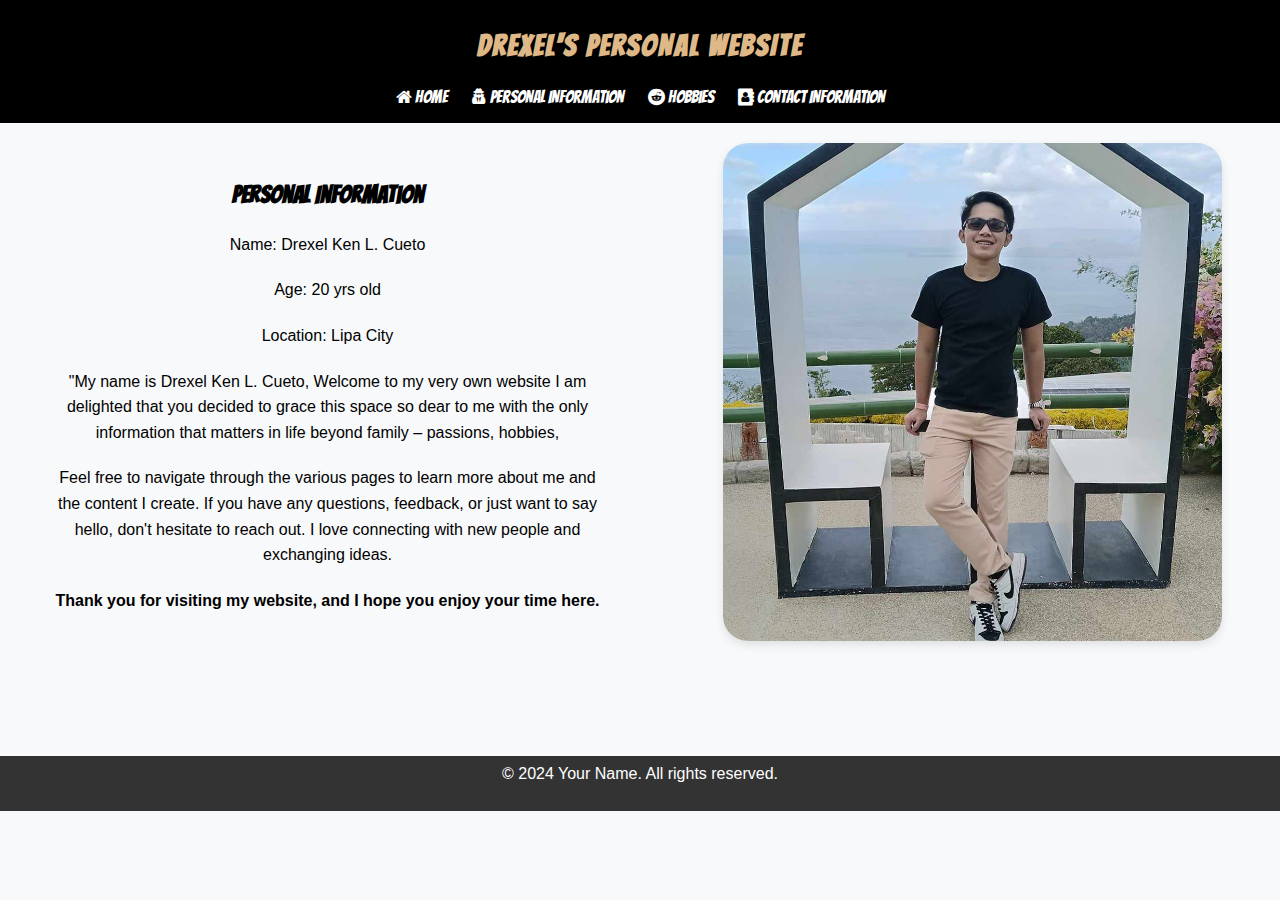
<file: index.html>
<!DOCTYPE html>
<html lang="en">
<head>
    <meta charset="UTF-8">
    <meta name="viewport" content="width=device-width, initial-scale=1.0">
    <link rel="stylesheet" href="style.css">
    <link href='https://fonts.googleapis.com/css?family=Bangers' rel='stylesheet'>
    <link rel="stylesheet" href="https://cdnjs.cloudflare.com/ajax/libs/font-awesome/4.7.0/css/font-awesome.min.css">
    <title>Document</title>
</head>
<body>
    <header>
        <h1>Drexel's Personal Website</h1>
    </header>

    <div class="navbar">
  <a href="home.html"><i class="fa fa-home" aria-hidden="true"></i> Home</a>
  <a class="active" href="index.html"><i class="fa fa-user-secret" aria-hidden="true"></i> Personal Information</a>
  <a href="hobbies.html"><i class="fa fa-reddit" aria-hidden="true"></i> Hobbies</a>
  <a href="contact.html"><i class="fa fa-address-book" aria-hidden="true"></i> Contact Information</a>
</div>

    <div class="container">
        <div class="section-column">
            <section>
                <h2>Personal Information</h2>
                    <li><p>Name: Drexel Ken L. Cueto</p></li>
                    <li><p>Age: 20 yrs old</p></li>
                    <li><p>Location: Lipa City</p></li>
                <p>"My name is Drexel Ken L. Cueto, Welcome to my very own website I am delighted that you decided to grace this space so dear to me with the only information that matters in life beyond family – passions, hobbies, </p>
                 <p>Feel free to navigate through the various pages to learn more about me and the content I create. If you have any questions, feedback, or just want to say hello, don't hesitate to reach out. I love connecting with new people and exchanging ideas.</p>
                 <p><strong>Thank you for visiting my website, and I hope you enjoy your time here. </strong></p>              
              </section>
        </div>
        <div class="picture-column">
          <img src="drex.jpg" alt="Your Image">
        </div>
      </div>

    
         

</body>
<footer>
    <p>&copy; 2024 Your Name. All rights reserved.</p>
</footer>
</html>
</file>
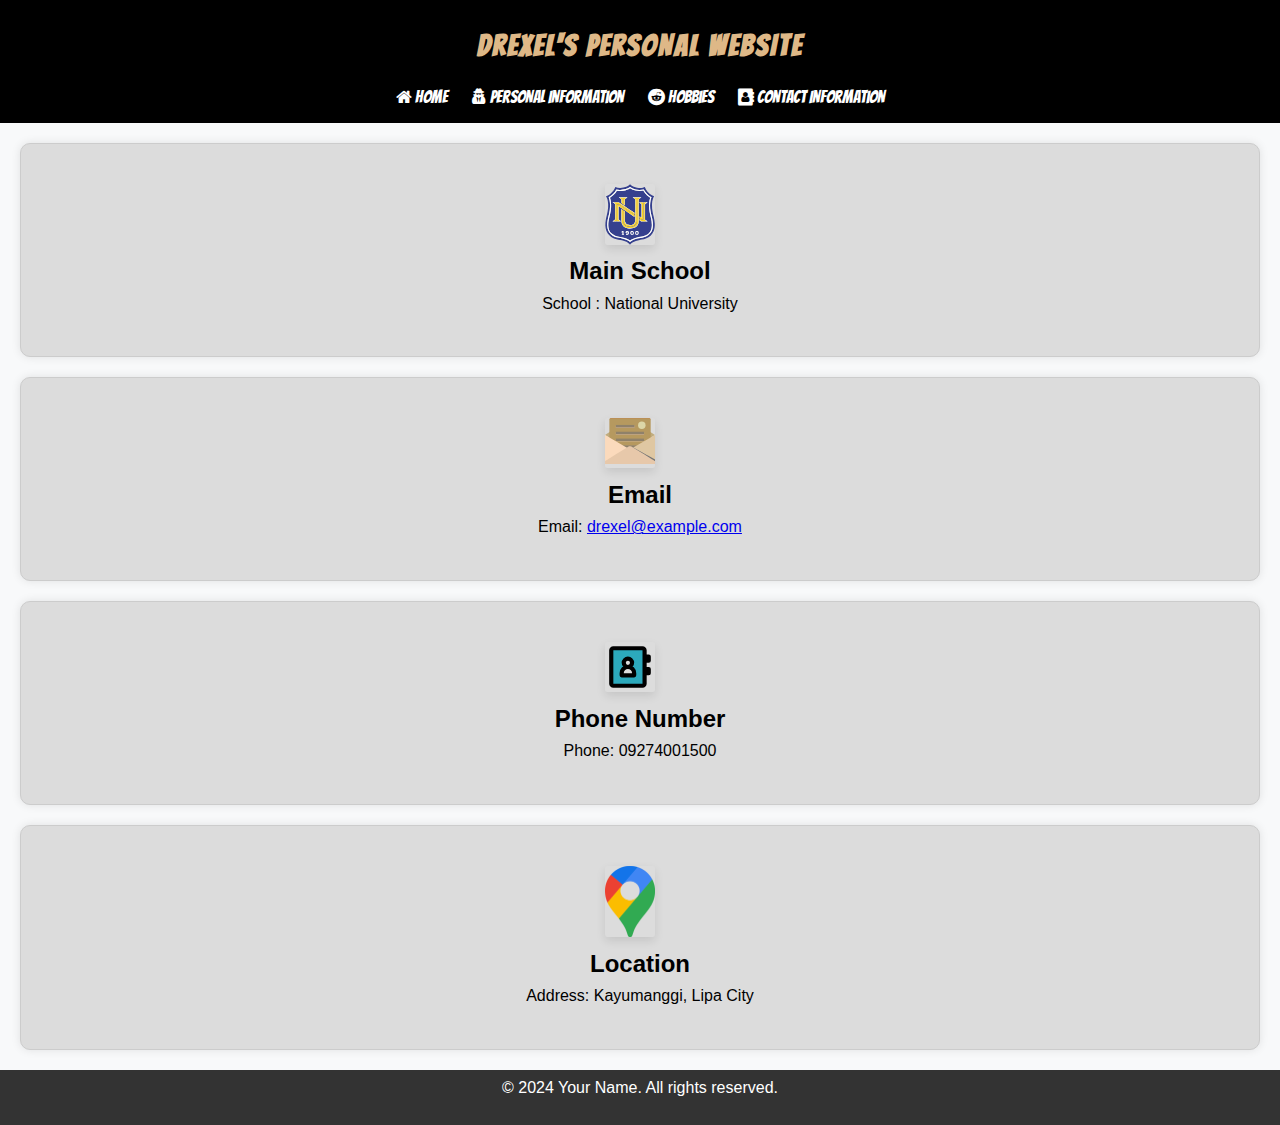
<file: contact.html>
<!DOCTYPE html>
<html lang="en">
<head>
    <meta charset="UTF-8">
    <meta name="viewport" content="width=device-width, initial-scale=1.0">
    <title>Contact Info</title>
    <link rel="stylesheet" href="https://cdnjs.cloudflare.com/ajax/libs/font-awesome/4.7.0/css/font-awesome.min.css">
    <link rel="stylesheet" href="style.css">
    <link href='https://fonts.googleapis.com/css?family=Bangers' rel='stylesheet'>
</head>
<body>
    <header>
        <h1>Drexel's Personal Website</h1>
    </header>

    <div class="navbar">
        <a href="home.html"><i class="fa fa-home" aria-hidden="true"></i> Home</a>
        <a class="active" href="index.html"><i class="fa fa-user-secret" aria-hidden="true"></i> Personal Information</a>
        <a href="hobbies.html"><i class="fa fa-reddit" aria-hidden="true"></i> Hobbies</a>
        <a href="contact.html"><i class="fa fa-address-book" aria-hidden="true"></i> Contact Information</a>
      </div>

    <main class="contact-container">
        <section class="contact-info">
            <img src="NU_shield.svg" alt="" width="50" height="50">
            <h2>Main School</h2>
            <p>School : National University</p>
        </section>
    </main>

    <main class="contact-container">
        <section class="contact-info">
            <img src="email.svg" alt="" width="50" height="50">
            <h2>Email</h2>
            <p>Email: <a href="mailto:drexel@example.com">drexel@example.com</a></p>
        </section>
    </main>

    <main class="contact-container">
        <section class="contact-info">
            <img src="contact-book-svgrepo-com.svg" alt="" width="50" height="50">
            <h2>Phone Number</h2>
            <p>Phone: 09274001500</p>
            
        </section>
    </main>

    <main class="contact-container">
        <section class="contact-info">
            <img src="location.png" alt="" width="50" height="50">
            <h2>Location</h2>
            <p>Address: Kayumanggi, Lipa City</p>
        </section>
    </main>

    <footer>
        <p>&copy; 2024 Your Name. All rights reserved.</p>
    </footer>
</body>
</html>
</file>
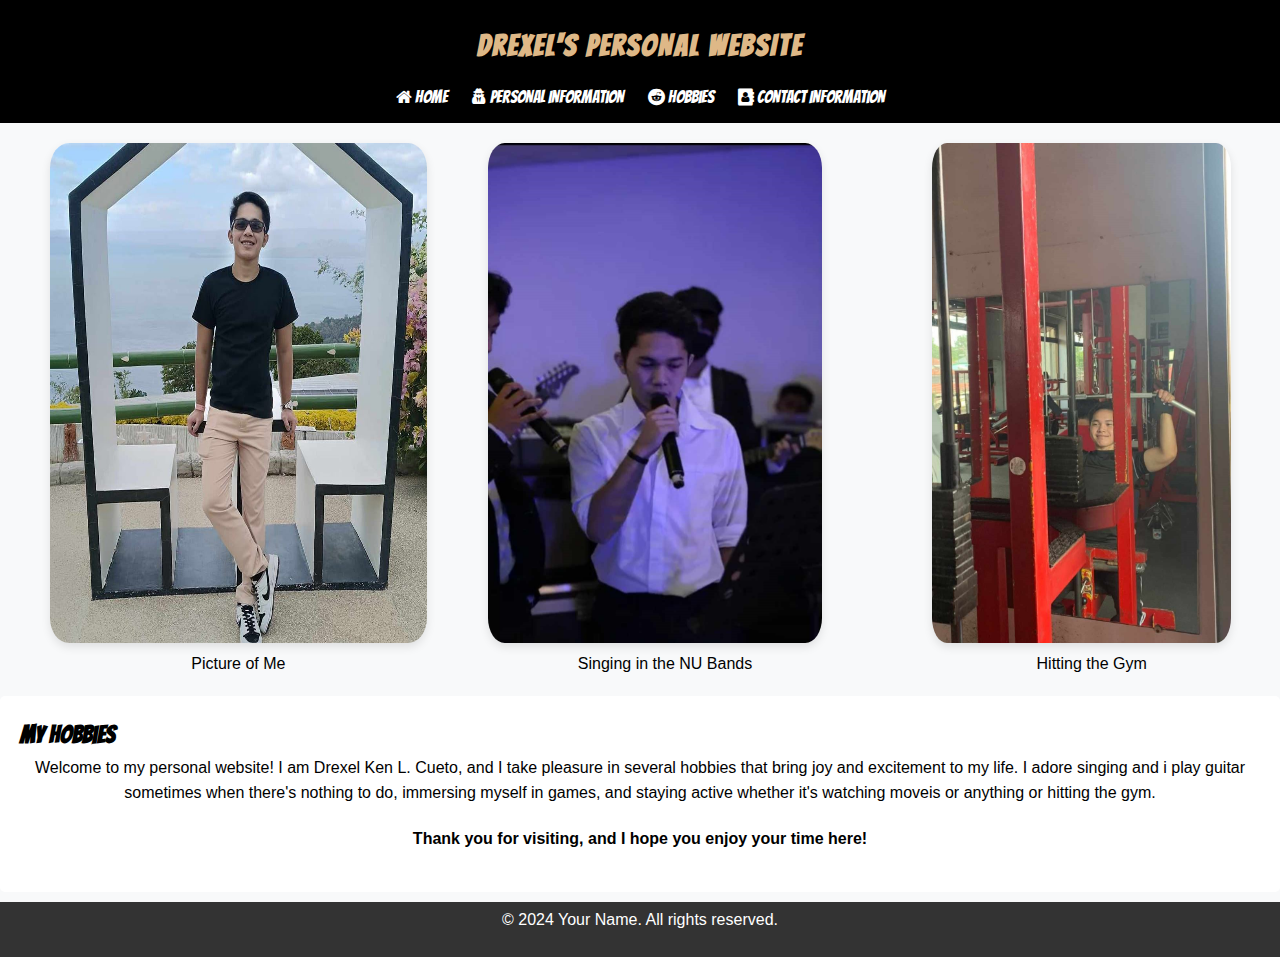
<file: hobbies.html>
<!DOCTYPE html>
<html lang="en">
<head>
    <meta charset="UTF-8">
    <meta name="viewport" content="width=device-width, initial-scale=1.0">
    <link rel="stylesheet" href="https://cdnjs.cloudflare.com/ajax/libs/font-awesome/4.7.0/css/font-awesome.min.css">
    <link rel="stylesheet" href="style.css">
    <link href='https://fonts.googleapis.com/css?family=Bangers' rel='stylesheet'>
    <title>Hobbies</title>
</head>
<body>
    <header>
        <h1>Drexel's Personal Website</h1>
    </header>

    <div class="navbar">
        <a href="home.html"><i class="fa fa-home" aria-hidden="true"></i> Home</a>
        <a class="active" href="index.html"><i class="fa fa-user-secret" aria-hidden="true"></i> Personal Information</a>
        <a href="hobbies.html"><i class="fa fa-reddit" aria-hidden="true"></i> Hobbies</a>
        <a href="contact.html"><i class="fa fa-address-book" aria-hidden="true"></i> Contact Information</a>
      </div>

    <div class="container">
        <div class="hobbies-column">
            <img src="drex.jpg" alt="Image 1">
            <p>Picture of Me</p>
        </div>
        <div class="hobbies-column">
            <img src="drex sing.jpg" alt="Image 2">
            <p>Singing in the NU Bands </p>
        </div>
        <div class="hobbies-column">
            <img src="gym pic.jpg" alt="Image 3">
            <p>Hitting the Gym</p>
        </div>
    </div>

    <div class="hobbies-section">
        <h2>My Hobbies</h2>
        <p>Welcome to my personal website! I am Drexel Ken L. Cueto, and I take pleasure in several hobbies that bring joy and excitement to my life. I adore singing and i play guitar sometimes when there's nothing to do, immersing myself in games, and staying active  whether it's watching moveis or anything  or hitting the gym.</p>
        <p><strong>Thank you for visiting, and I hope you enjoy your time here!</strong></p>
    </div>
</body>
<footer>
    <p>&copy; 2024 Your Name. All rights reserved.</p>
</footer>
</html>
</file>
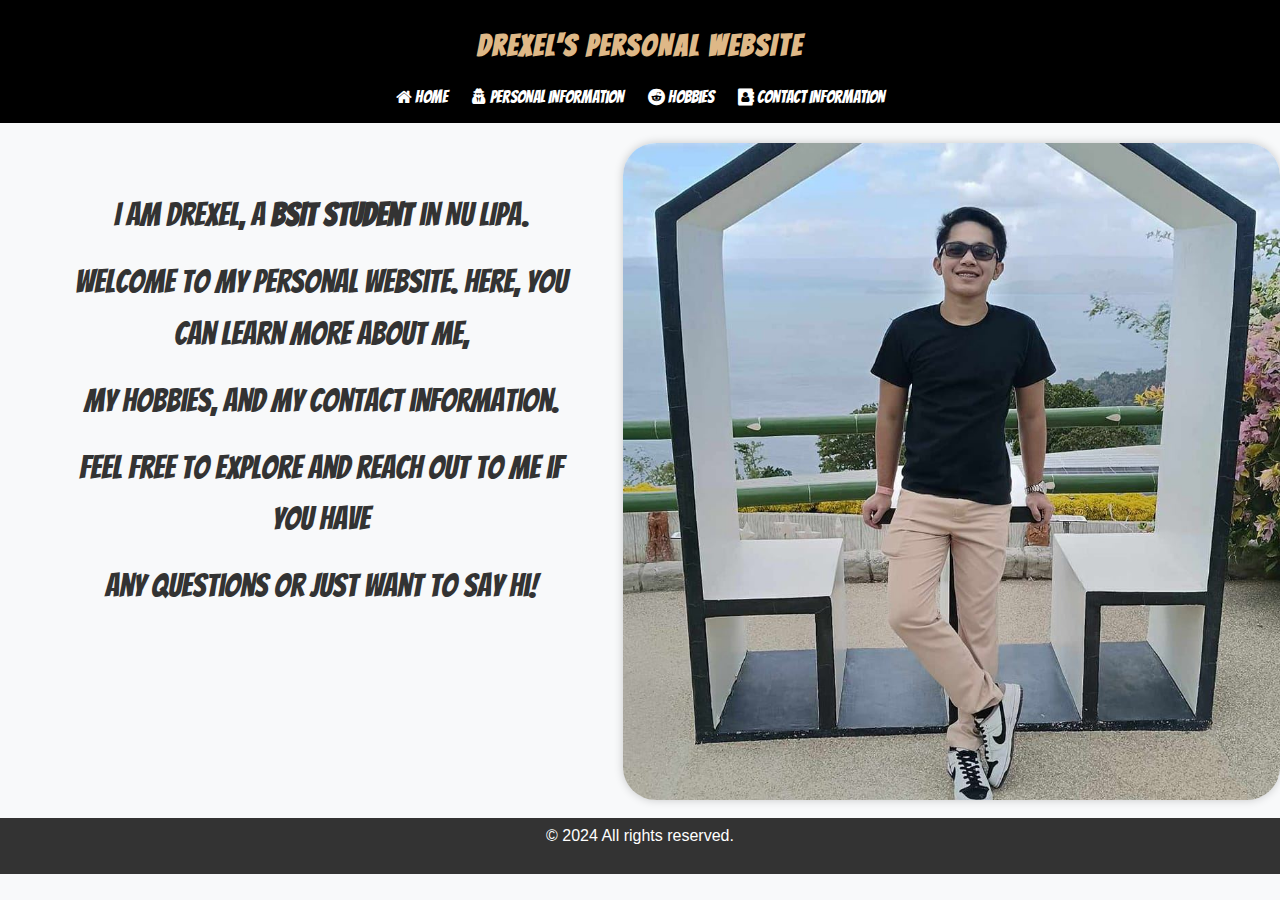
<file: home.html>
<!DOCTYPE html>
<html lang="en">
<head>
    <meta charset="UTF-8">
    <meta name="viewport" content="width=device-width, initial-scale=1.0">
    <link rel="stylesheet" href="https://cdnjs.cloudflare.com/ajax/libs/font-awesome/4.7.0/css/font-awesome.min.css">
    <link rel="stylesheet" href="style.css">
    <link href='https://fonts.googleapis.com/css?family=Bangers' rel='stylesheet'>
    <title>Aesthetic Homepage</title>
</head>
<body>
    <header>
        <h1>Drexel's Personal Website</h1>
    </header>

    <div class="navbar">
  <a href="home.html"><i class="fa fa-home" aria-hidden="true"></i> Home</a>
  <a class="active" href="index.html"><i class="fa fa-user-secret" aria-hidden="true"></i> Personal Information</a>
  <a href="hobbies.html"><i class="fa fa-reddit" aria-hidden="true"></i> Hobbies</a>
  <a href="contact.html"><i class="fa fa-address-book" aria-hidden="true"></i> Contact Information</a>
</div>

<div class="container">
    <div class="home-column">
        <section>
            <p>I am Drexel, a <strong>BSIT Student</strong> in NU LIPA.</p>
                <p>Welcome to my personal website. Here, you can learn more about me, </p>
                <p> my hobbies, and my contact information. </p>
                <p> Feel free to explore and reach out to me if you have </p>
                <p> any questions or just want to say hi!</p>
          </section>
    </div>
    <div class="home-picture-column">
      <img src="drex.jpg" alt="Your Image">
    </div>
  </div>

</div>
</body>
<footer>
    <p>&copy; 2024 All rights reserved.</p>
</footer>
</html>
</file>
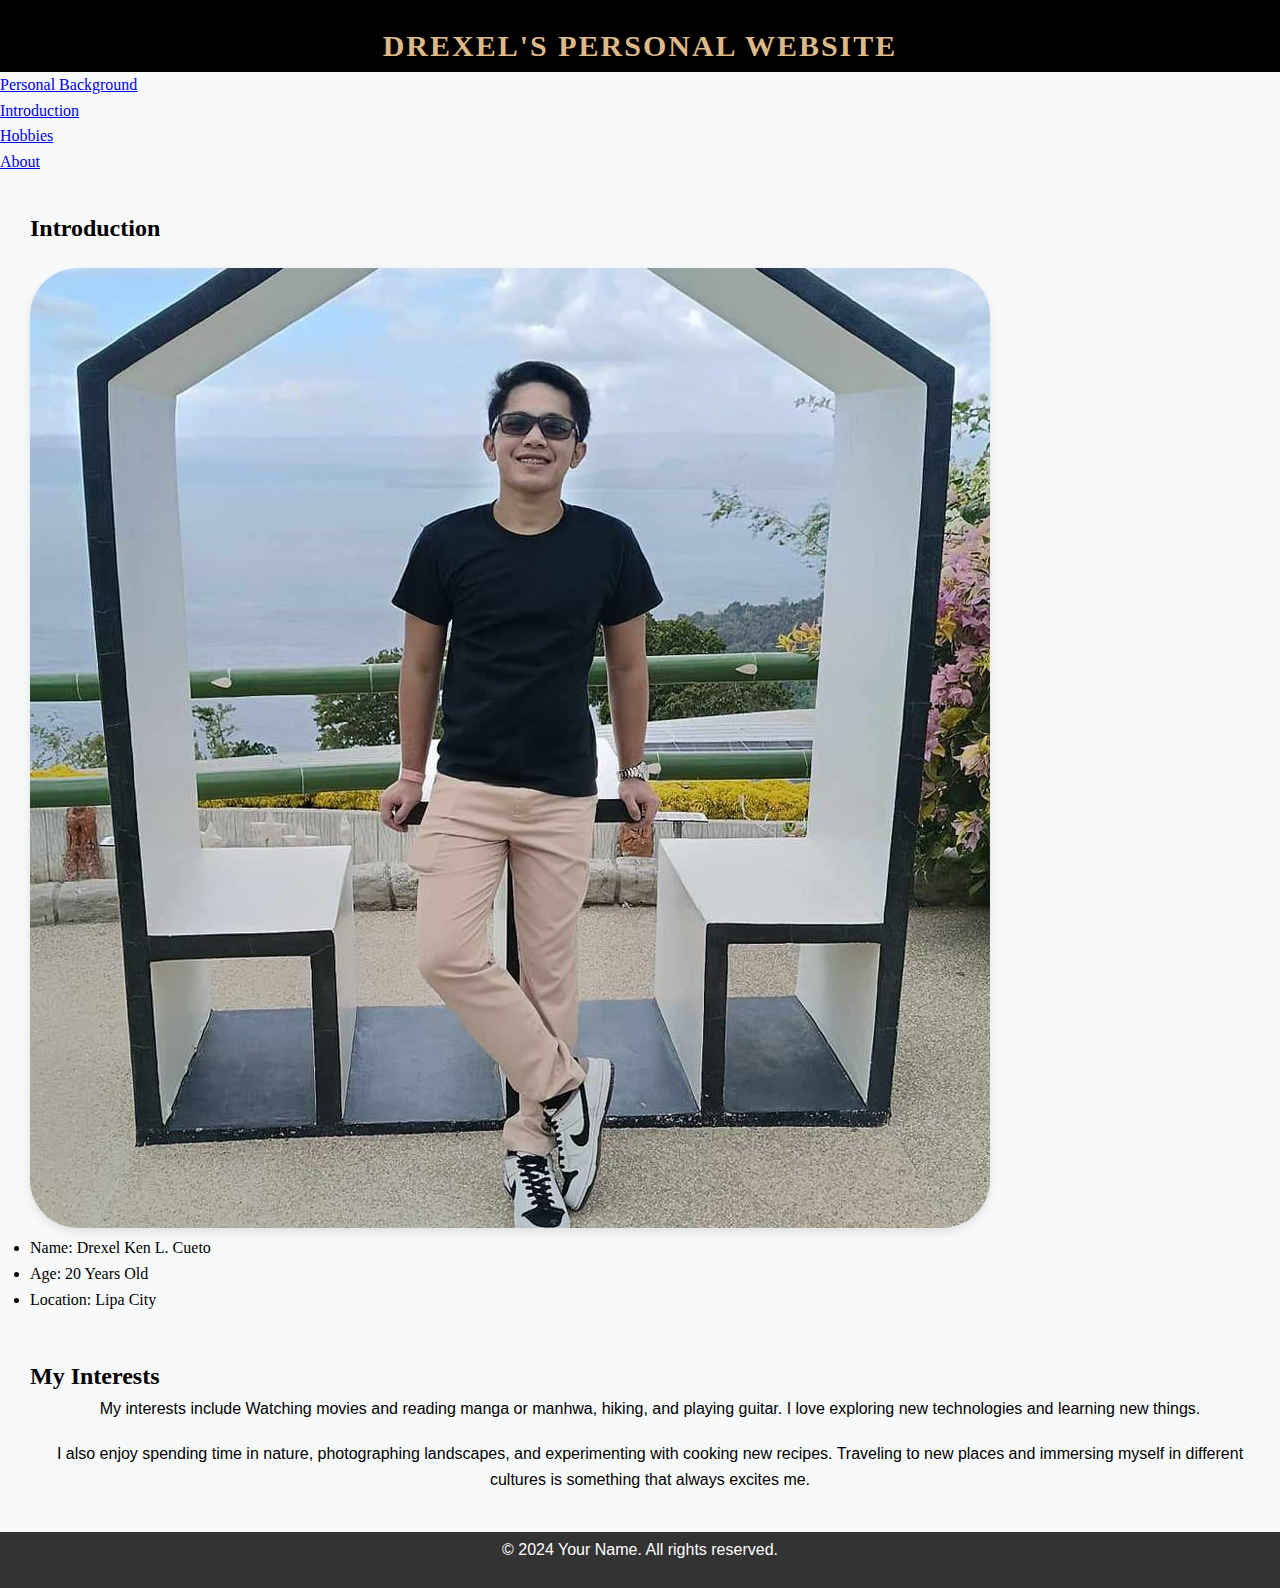
<file: introduction.html>
<!DOCTYPE html>
<html lang="en">
<head>
    <meta charset="UTF-8">
    <meta name="viewport" content="width=device-width, initial-scale=1.0">
    <link rel="stylesheet" href="style.css">
    <title>Document</title>
</head>
<body>
    <header>
        <h1>Drexel's Personal Website</h1>
    </header>

    <nav>
        <ul>
            <li><a href="index.html">Personal Background</a></li>
            <li><a href="introduction.html">Introduction</a></li>
            <li><a href="contact.html">Hobbies</a></li>
            <li><a href="about.html">About</a></li>
        </ul>
    </nav>

    <section class="about-section">
        <h2>Introduction</h2>
        <div class="introduction-content">
            <img src="drex.jpg" alt="Your Name" class="profile-image">
            <ul>
                <li>Name: Drexel Ken L. Cueto</li>
                <li>Age: 20 Years Old</li>
                <li>Location: Lipa City</li>
                <!-- Add more information as needed -->
            </ul>
        </div>
    </section>
    
    <section class="about-section">
        <h2>My Interests</h2>
        <p>My interests include Watching movies and reading manga or manhwa, hiking, and playing guitar. I love exploring new technologies and learning new things.</p>
        <p>I also enjoy spending time in nature, photographing landscapes, and experimenting with cooking new recipes. Traveling to new places and immersing myself in different cultures is something that always excites me.
        </p>
        
        
       
    </section>

</body>
<footer>
    <p>&copy; 2024 Your Name. All rights reserved.</p>
</footer>
</html>
</file>
<file: style.css>
* {
    margin: 0;
    padding: 0;
    box-sizing: border-box;
}

body {
    font-family: 'Bangers';
    background-color: #f8f9fa;
    margin: 0;
    padding: 0;
    line-height: 1.6;
    width: auto;
}

header {
    background-color: black;
    color: burlywood;
    padding: 2px 0;
    font-size: 15px;
    text-align: center;
}

header h1 {
    font-size: 2em;
    padding-top: 20px;
    letter-spacing: 2px;
    text-transform: uppercase;
}


@keyframes fadeIn {
    from { opacity: 0; }
    to { opacity: 1; }
}

.container {
    display: flex;
    justify-content: space-between;
    list-style-type: none;
  }

  .picture-column {
    flex: 1;
    text-align: center;
    margin-left: 50px;
  }

  .picture-column img {
    max-width: 100%;
    height: 80%;
  }
  
  .hobbies-column {
    flex: 1;
    text-align: center;
    margin-left: 50px;
  }

  .hobbies-column img {
    max-width: 100%;
    height: 500px;

}

 .hobbies-section {
    background-color: #fff;
    padding-bottom: 100px;
    padding: 20px;
    border-radius: 5px;
    animation: fadeIn 1s ease-in-out;
 }

 .contact-info {
    flex-basis: 40%;
    margin: 20px;
    padding: 20px;
    text-align: center;
    background-color: gainsboro;
    border: 1px solid #ccc;
    border-radius: 10px;
    box-shadow: 0 0 10px rgba(0, 0, 0, 0.1);
}


.contact-info h2, p {
    font-family: 'Franklin Gothic Medium', 'Arial Narrow', Arial, sans-serif;
    text-align: center;
    background-size: 20px;
    line-height: 1.6;
}


  .section-column {
    flex: 1;
    padding: 20px;
    line-height: 1.4;
    animation: fadeIn 1s ease-in-out;
    border-radius: 10px;
    box-sizing: border-box;
    
  }

  .section-column h2 {
    padding-bottom: 20px;
    text-align: center;
  }

  p {
    margin-bottom: 20px; 
}
  
  
  img {
    max-width: 100%;
    height: auto;
    border-radius: 5%;
    margin-top: 20px;
    margin-right: 20px;
    box-shadow: 0px 4px 10px rgba(0, 0, 0, 0.1);
    animation: fadeIn 1s ease-in-out;
  }
  
  section {
    padding: 10px;
    margin-left: 20px;
    margin-top: 25px;
    border-radius: 10px;
    box-sizing: border-box;
  }
  
  .row {
    display: flex;
    justify-content: space-around;
    margin-top: 20px;
}

.column {
    flex: 30%;
    padding: 0 15px;
    box-sizing: border-box;
}

.column img {
    width: 100%;
    height: auto;
    border: 1px solid #ddd;
    border-radius: 4px;
}

footer {
    background-color: #333;
    color: #fff;
    padding: 5px;
    text-align: center;
    bottom: 0;
    width: 100%;
    margin-top: 10px;
  }

  .navbar {
    width: 100%;
    display: flex;
    justify-content: center;
    background-color: black;
    overflow: auto;
  }
  
  .navbar a {
    float: left;
    padding: 12px;
    align-content: space-between;
    color: white;
    text-decoration: none;
    font-size: 17px;
  }
  
  .navbar a:hover {
    background-color: #ff9900;
    color: black;
    border-radius: 3px;
  }
  

  
  @media screen and (max-width: 500px) {
    .navbar a {
      float: none;
      display: block;
    }
  }

  .home-column {
  text-align: center;
  padding: 2rem; /* add some padding to make it look more visually appealing */
  border-radius: 10px; /* add a subtle border radius to give it a softer look */
}

.home-column p {
  font-family: 'Bangers', cursive;
  font-size: 2rem;
  margin-bottom: 1rem;
  color: #333; /* add a darker text color to provide better contrast */
}

.home-picture-column img {
  width: 100%;
  height: auto;
  box-shadow: 0 0 10px rgba(0, 0, 0, 0.2); /* add a subtle box shadow to give it some depth */
}

.logo {
  width: 100px;
  height: auto;
}
</file>
